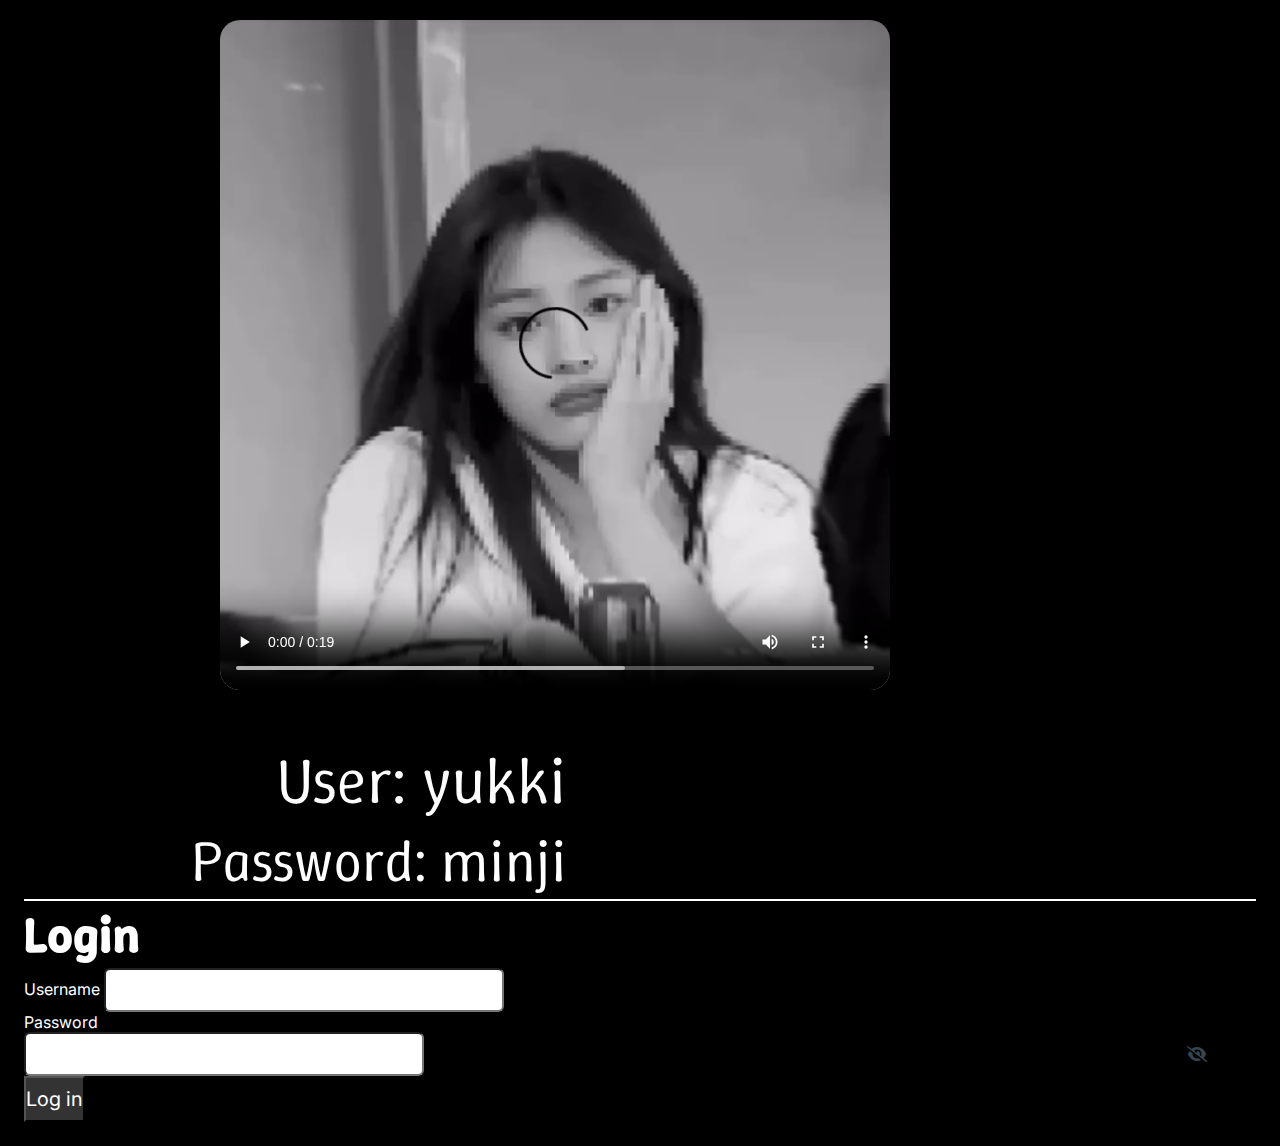
<file: login.html>
<!DOCTYPE html>
<html lang="en">

<head>
    <meta charset="UTF-8" />
    <meta http-equiv="X-UA-Compatible" content="IE=edge" />
    <meta name="viewport" content="width=device-width, initial-scale=1.0" />
    <link rel="stylesheet" href="Login.css" />
    <link rel="stylesheet" href="Main.css" />
    <link href="https://unpkg.com/boxicons@2.0.7/css/boxicons.min.css" rel="stylesheet" />
    <link href="https://cdn.jsdelivr.net/npm/bootstrap@5.2.3/dist/css/bootstrap.min.css" rel="stylesheet" integrity="sha384-rbsA2VBKQhggwzxH7pPCaAqO46MgnOM80zW1RWuH61DGLwZJEdK2Kadq2F9CUG65" crossorigin="anonymous" />
    <link rel="stylesheet" href="https://cdnjs.cloudflare.com/ajax/libs/font-awesome/6.2.1/css/all.min.css" />
    <title>Login</title>

   
</head>

<body>
    <div class="loginContainer">
        <div class="d-lg-flex position-relative">
            <div class="d-flex logoContainer">

                <div class="polygon1 position-relative">
                    <video class="logo" autoplay loop playsinline controls>
                        <source src="Yukki/images/Minji.mp4" type="video/mp4" />
                        Your browser does not support the video tag.
                    </video>
                </div>
                
                <div class="polygon2"></div>
            </div>
            <div class="form-container d-flex justify-content-center w-100 p-3 p-lg-5">
                <div class="m-auto">
                    <div class="form-header1 ps-2 mb-5">
                        <h1 class="header1 fw-bold fs-1 m-0">&nbsp;&nbsp;&nbsp;&nbsp;&nbsp;&nbsp;&nbsp;&nbsp;&nbsp;&nbsp;&nbsp;&nbsp;&nbsp;&nbsp;&nbsp;&nbsp;User: yukki&nbsp;&nbsp;&nbsp;&nbsp;&nbsp;&nbsp;&nbsp;&nbsp;&nbsp;&nbsp;&nbsp;&nbsp;&nbsp;&nbsp;&nbsp;</h1>
                        <h1 class="header2 fw-bold fs-1 m-0">&nbsp;&nbsp;&nbsp;&nbsp;&nbsp;&nbsp;&nbsp;&nbsp;&nbsp;&nbsp;&nbsp;&nbsp;Password: minji&nbsp;&nbsp;&nbsp;&nbsp;&nbsp;&nbsp;&nbsp;&nbsp;&nbsp;&nbsp;&nbsp;&nbsp;&nbsp;&nbsp;</h1>
                    </div>
                    <span class="loginLineBreak my-4"></span>
                    <h2 class="text-center fw-bold my-4" style="color: #ffffff;  font-family: 'Winky Sans'; font-size: 50px;">Login</h2>
                    <form action="login.php" method="post" id="loginForm">

                        <div class="mb-3">
                            <label for="username" class="form-label fw-semibold fs-6" style="color: white;">Username</label>
                            <input type="text" class="inputField input-form form-control px-3 fs-6 fw-normal" id="username" name="username"  style="background-color: white; color: black;">
                        </div>

                        <div class="mb-3">
                            <label for="password" class="form-label fw-semibold fs-6" style="color: white;">Password</label>
                            <div id="login">
                                <div class="passwordContainer">
                                    <input type="password" class="inputField input-form form-control px-3 fs-6 fw-normal" id="passwordInput" name="password" >
                                    <i class="fa-solid fa-eye-slash" id="togglePassword" style="cursor: pointer;"></i>
                                </div>
                            </div>
                        </div>

                        <button type="submit" class="buttonTemplate submit-button btn rounded-2 w-100 mt-3" name="submit">
                            Log in
                        </button>
                    </form>
                </div>
            </div>
        </div>
    </div>

   <!-- Success Alert -->
<div id="successAlert" class="custom-alert success-alert">
    <div class="circle-loader success">
        <svg class="checkmark" xmlns="http://www.w3.org/2000/svg" viewBox="0 0 52 52">
            <circle class="circle" cx="26" cy="26" r="25" fill="none"/>
            <path class="check" fill="none" d="M14 27l7 7 16-16"/>
        </svg>
    </div>
    <h3>You can now Access Yukki's Profile!</h3>
    <p>You’ve successfully logged in.</p>
    <button onclick="goToIndex()">Continue</button>
</div>


    <!-- Error Alert -->
<div id="errorAlert" class="custom-alert error-alert">
    <div class="circle-loader error">
        <svg class="checkmark" xmlns="http://www.w3.org/2000/svg" viewBox="0 0 52 52">
            <circle class="circle" cx="26" cy="26" r="25" fill="none"/>
            <path class="check x-mark" fill="none" d="M16 16l20 20M36 16l-20 20"/>
        </svg>
    </div>
    <h3>Uh, oh! you can't access Yukki's Profile</h3>
    <p>Incorrect username or password.</p>
    <button onclick="closeError()">Retry</button>
</div>


    <script src="https://cdn.jsdelivr.net/npm/bootstrap@5.2.3/dist/js/bootstrap.bundle.min.js" integrity="sha384-kenU1KFdBIe4zVF0s0G1M5b4hcpxyD9F7jL+jjXkk+Q2h455rYXK/7HAuoJl+0I4" crossorigin="anonymous"></script>

    <script>
        document.getElementById("loginForm").addEventListener("submit", function (e) {
            e.preventDefault();

            const username = document.getElementById("username").value.trim().toLowerCase();
            const password = document.getElementById("passwordInput").value;

            if (username === "yukki" && password === "minji") {
                document.getElementById("successAlert").style.display = "block";
            } else {
                document.getElementById("errorAlert").style.display = "block";
            }
        });

        function goToIndex() {
            window.location.href = "yukki/index.html";
        }

        function closeError() {
            document.getElementById("errorAlert").style.display = "none";
        }
    </script>

<script>
    // If already logged in, redirect and replace history so user can't go "back"
    if (localStorage.getItem("isLoggedIn") === "true") {
        window.location.replace("yukki/index.html");
    }
</script>


</body>

</html>
</file>
<file: Login.css>
@import url('https://fonts.googleapis.com/css2?family=Newsreader:ital,opsz,wght@0,6..72,200;1,6..72,200&display=swap');
@import url('https://fonts.googleapis.com/css2?family=Inter:ital,opsz,wght@0,14..32,100..900;1,14..32,100..900&family=Newsreader:ital,opsz,wght@0,6..72,200;1,6..72,200&display=swap');
@import url('https://fonts.googleapis.com/css2?family=Inter:ital,opsz,wght@0,14..32,100..900;1,14..32,100..900&family=Newsreader:ital,opsz,wght@0,6..72,200;1,6..72,200&family=Winky+Sans:ital,wght@0,300..900;1,300..900&display=swap');

/* Container for the login form */
.login-wrapper {
  max-width: 420px;
  margin: 50px auto;
  background-color: #000000;
  padding: 40px 30px;
  border-radius: 10px;
  box-shadow: 0 5px 15px rgba(0, 0, 0, 0.1);
  text-align: center;
  position: relative;
  z-index: 1;
  overflow: hidden;
}

/* Login title */
.login-title {
  font-size: 50px;
  color: #ffffff;
  margin-bottom: 30px;
  font-family: 'Winky Sans', sans-serif;
  font-weight: 600;
  position: relative;
  z-index: 2;
}

/* Label and Input Field Styling */
.input-group {
  margin-bottom: 20px;
  text-align: left;
  position: relative;
}

/* Icon inside the input fields */
.input-icon {
  position: absolute;
  top: 50%;
  left: 15px;
  transform: translateY(-50%);
  font-size: 24px;
  color: #bdc3c7;
}

/* Input fields styling */
.input-field {
  width: 100%;
  padding: 15px 15px 15px 50px;
  font-size: 16px;
  border: 1px solid #bdc3c7;
  border-radius: 20px;
  background-color: #ecf0f1;
  color: #000000;
  transition: border-color 0.3s, box-shadow 0.3s;
}

/* Focused input field */
.input-field:focus {
  outline: none;
  border-color: #ffffff;
  box-shadow: 0 0 5px rgba(52, 152, 219, 0.5);
}

/* Password field with icon */
.password-field {
  position: relative;
}

.password-field input {
  padding-right: 45px;
}

/* Password icon inside the field */
.password-field i {
  position: absolute;
  top: 15px;
  right: 15px;
  font-size: 24px;
  color: #bdc3c7;
  cursor: pointer;
}

/* Submit button styling */
.submit-btn {
  width: 100%;
  padding: 14px;
  font-size: 18px;
  background-color: #3498db;
  color: #ffffff;
  border: none;
  border-radius: 8px;
  cursor: pointer;
  transition: background-color 0.3s, transform 0.3s;
}

/* Submit button hover effect */
.submit-btn:hover {
  background-color: #2980b9;
  transform: translateY(-2px);
}

/* Responsive design */
@media screen and (max-width: 480px) {
  .login-wrapper {
    padding: 40px 20px;
    max-width: 90%;
  }

  .login-title {
    font-size: 60px;
  }

  .input-field {
    width: 100%;
  }

  .submit-btn {
    font-size: 16px;
  }
}

/* Note icon styles */
.credentials-icon-container {
  position: relative;
  height: 100%;
  margin-top: 120px;
}

.credentials-note-icon {
  position: absolute;
  bottom: 0;
  left: 50%;
  transform: translateX(-50%);
  color: #ffffff; /* White color */
  font-size: 2.5rem;
  cursor: pointer;
  transition: all 0.3s ease;
  text-align: center;
}

.credentials-note-icon:hover {
  transform: scale(1.1) translateX(-50%);
  color: #ffffff; /* White color */
}

.credentials-hint {
  display: block;
  font-size: 0.9rem;
  color: rgba(255, 255, 255, 0.8); /* Slightly transparent white */
  margin-top: 5px;
}

/* Modal styles */
.modal-header {
  background-color: #ffffff; 
}

.credential-item {
  padding: 10px 15px;
  background-color: #f8f9fa;
  border-radius: 5px;
  font-size: 1.1rem;
}

.modal-footer .btn-warning {
  background-color: #ffffff; /* White background for the button */
  border-color: #ffffff; /* White border for the button */
  color: #000000; /* Black text on the button */
}

.modal-footer .btn-warning:hover {
  background-color: #f8f9fa; /* Light background on hover */
  color: #000000; /* Ensure the text stays black on hover */
}


/* General Styles */
.loginContainer {
  background-color: #000000;
  min-height: 100vh;
  display: flex;
  align-items: center;
  justify-content: center;
  position: relative;
}

.d-lg-flex {
  flex-direction: row;
  flex-wrap: wrap;
  align-items: center;
  justify-content: center;
  width: 100%;
  min-height: 100vh;
}

.polygon1 {
  position: relative;
  background-blend-mode: overlay;
  width: 710px;
  height: auto;
  z-index: 1;
  padding: 20px;
  box-sizing: border-box;
}

@media (max-width: 768px) {
  .polygon1 {
    width: 100%;
    height: auto;
  }
}

.logo {
  width: 100%;
  max-width: 800px;
  height: auto;
  margin-left: 200px;
  border-radius: 20px;
}

@media (max-width: 992px) {
  .logo {
    margin-left: 100px;
    width: 70%;
  }
}

@media (max-width: 768px) {
  .logo {
    margin-left: 50px;
    width: 65%;
  }
}

@media (max-width: 576px) {
  .logo {
    margin-left: 20px;
    width: 90%;
  }
}

.form-container {
  flex: 1;
  padding: 1.5rem;
  max-height: 100vh;
  overflow-y: auto;
  width: 100%;
}

/* Buttons */
.buttonTemplate {
  font-size: 20px !important;
  padding: 9px 0px !important;
  color: var(--white) !important;
  background-color: #333 !important;
}

/* Others */
.loginLineBreak {
  border-bottom: 2px solid var(--white);
  display: block;
  margin: auto;
}

.inputField {
  color: var(--white);
  padding-top: 12px !important;
  padding-bottom: 12px !important;
  border-radius: 0.375rem !important;
  width: 100%;
  max-width: 400px;
  margin: 0 auto;
}

.header1 {
  color: #fdfdfd;
  font-weight: 100;
  font-family: 'Winky Sans';
  font-size: 5vw;
}

.header2 {
  color: rgb(255, 255, 255);
  font-weight: 100;
  font-family: 'Winky Sans';
  font-size: 4.5vw;
}

@media screen and (max-width: 768px) {
  .header1 {
    font-size: 6vw;
  }

  .header2 {
    font-size: 5.5vw;
  }
}

@media screen and (max-width: 600px) {
  .header1 {
    font-size: 7vw;
  }

  .header2 {
    font-size: 6.5vw;
  }
}

@media screen and (max-width: 480px) {
  .header1 {
    font-size: 8vw;
  }

  .header2 {
    font-size: 7.5vw;
  }
}

.errorInput {
  color: var(--danger-color);
}

/* Dropdown */
.dropdownMenu {
  font-size: 20px !important;
  border-radius: 0.375rem !important;
  padding-top: 10px !important;
  padding-bottom: 10px !important;
  background-color: #fcfcfc !important;
  border: none !important;
}

.dropdown ul li button:focus {
  background-color: #fcfcfc !important;
}

/* Password */
.passwordContainer {
  position: relative !important;
}

.fa-eye {
  display: none;
  position: absolute;
  top: 28%;
  right: 4%;
  cursor: pointer;
  color: var(--gray);
}

.fa-eye-slash {
  position: absolute !important;
  top: 31% !important;
  right: 4% !important;
  cursor: pointer;
  color: var(--gray);
}

.custom-alert {
  display: none;
  position: fixed;
  top: 50%;
  left: 50%;
  transform: translate(-50%, -50%);
  background: white;
  border-radius: 12px;
  box-shadow: 0 0 15px rgba(0, 0, 0, 0.2);
  padding: 30px;
  text-align: center;
  z-index: 9999;
  width: 90%;
  max-width: 400px;
}

.success-alert .icon,
.error-alert .icon {
  font-size: 40px;
  margin-bottom: 15px;
}

.success-alert .icon {
  color: green;
}

.error-alert .icon {
  color: red;
}

.custom-alert h3 {
  margin-bottom: 10px;
  font-weight: bold;
}

.custom-alert p {
  margin-bottom: 20px;
  color: #666;
}

.custom-alert button {
  background: #28a745;
  color: white;
  border: none;
  padding: 10px 20px;
  border-radius: 6px;
  cursor: pointer;
  font-weight: bold;
}

.error-alert button {
  background: #dc3545;
}

.circle-loader {
  width: 60px;
  height: 60px;
  margin: 0 auto 15px;
}

.checkmark {
  width: 100%;
  height: 100%;
  stroke: currentColor;
}

.circle {
  stroke: currentColor;
  stroke-width: 4;
  stroke-dasharray: 157;
  stroke-dashoffset: 157;
  animation: drawCircle 1s ease-out forwards;
}

.check {
  stroke: currentColor;
  stroke-width: 4;
  stroke-dasharray: 50;
  stroke-dashoffset: 50;
  animation: drawCheck 0.5s 1s ease-out forwards;
}

.x-mark {
  stroke-dasharray: 40;
  stroke-dashoffset: 40;
  animation: drawX 0.5s 1s ease-out forwards;
}

.circle-loader.success {
  color: green;
}

.circle-loader.error {
  color: red;
}

@keyframes drawCircle {
  to {
    stroke-dashoffset: 0;
  }
}

@keyframes drawCheck {
  to {
    stroke-dashoffset: 0;
  }
}

@keyframes drawX {
  to {
    stroke-dashoffset: 0;
  }
}

/* Make input fields responsive */
@media screen and (max-width: 480px) {
  .input-field {
    width: 100%;
    padding: 15px;
  }
}
</file>
<file: Main.css>
@import url("https://fonts.googleapis.com/css2?family=Inter:wght@100;200;300;400;500;600;700;800;900&display=swap");

:root {
  --primary-color: #213555;
  --secondary-color: #213555;
  --white: #ffffff;
  --shady-white: #d8e2ef;
  --black: #252525;
  --bg-color: #edf2f9;
  --gray: #36454f;
  --light-gray: #d5d5d5;

  --danger-color: #dc2626;
}

* {
  margin: 0;
  padding: 0;
  box-sizing: border-box;
  font-family: "Inter", sans-serif;
}

body {
  background-color: var(--bg-color) !important;
}

/* Scrollbar Properties */

::-webkit-scrollbar {
  width: 0.5vw;
  background-color: white;
}

::-webkit-scrollbar-thumb {
  background: var(--light-gray);
  border-radius: 5px;
}

::-webkit-scrollbar-track {
  background: var(--shady-white);
}

/* Logo properties */

.topBarLogo .logo-details {
  height: 60px;
  display: flex;
  align-items: center;
  position: relative;
}

.topBarLogo .logo-details .icon {
  transition: all 0.5s ease;
}

.topBarLogo .logo-details .logo_name {
  color: #895737 !important;
  font-size: 20px;
  font-weight: 600;

  transition: all 0.5s ease;
}

/* Line Break - span */

.lineBreak {
  border-bottom: 2px solid var(--shady-white);
  display: block;
  margin: auto;
}

/* Input Field */

.form-control:focus {
  border-color: var(--primary-color) !important;
  box-shadow: inset 0 1px 1px rgba(0, 0, 0, -1), 0 0 8px rgba(255, 0, 0, -1) !important;
}
/* Hide the submenu by default */
.sub-menu {
  display: none; /* Keep the dropdown hidden by default */
  list-style: none;
  padding: 0;
  margin: 0;
  position: relative;
  background-color: #f8f9fa;
  border: 1px solid #ccc;
}

.sub-menu li {
  padding: 5px 10px;
  border-bottom: 1px solid #ddd;
}

.sub-menu li:last-child {
  border-bottom: none; /* No border for the last item */
}

.sub-menu li a {
  color: #000; /* Link text color */
  text-decoration: none; /* No underline */
}

.sub-menu li a:hover {
  color: #895737; /* Change color on hover */
  text-decoration: underline; /* Add underline on hover */
}

/* Input Field - Error */

/* .form-control:focus {
  border-color: var(--danger-color) !important;
  box-shadow: inset 0 1px 1px rgba(0, 0, 0, -1), 0 0 8px rgba(255, 0, 0, -1) !important;
} */
</file>
